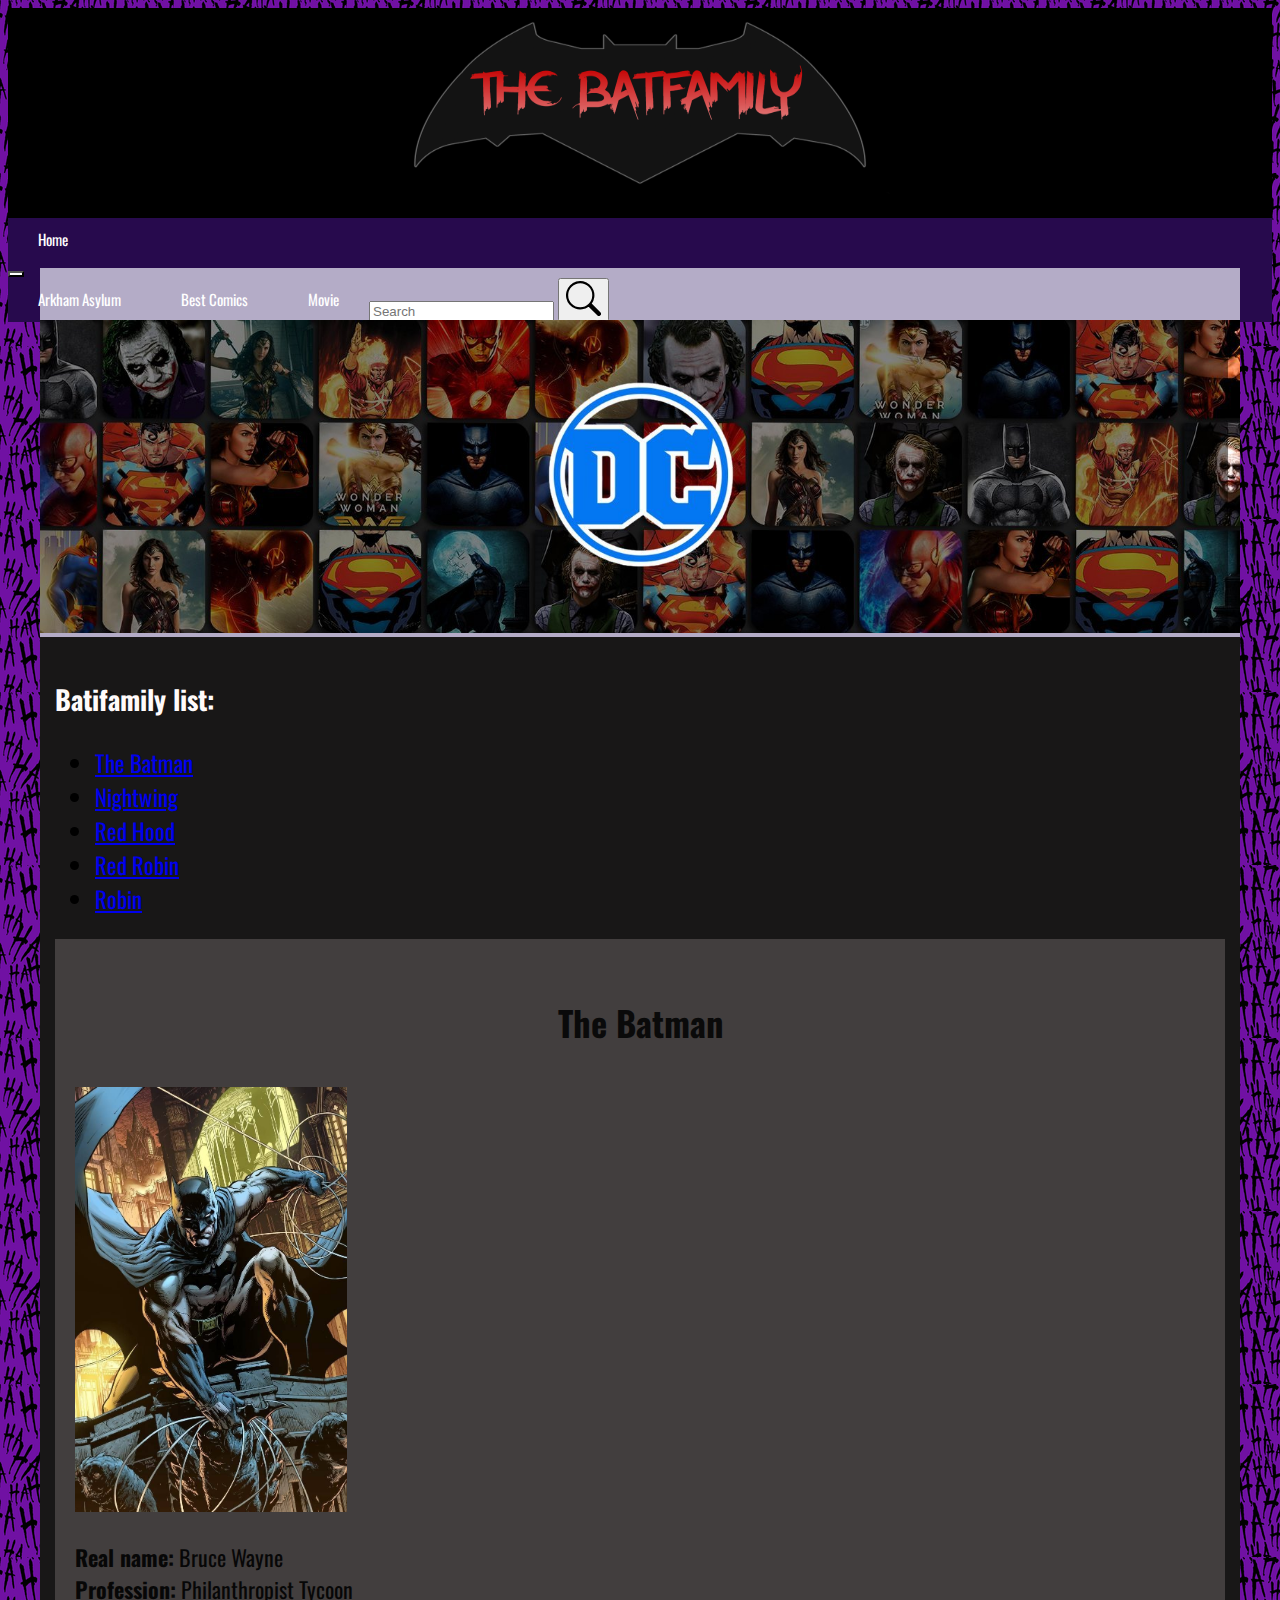
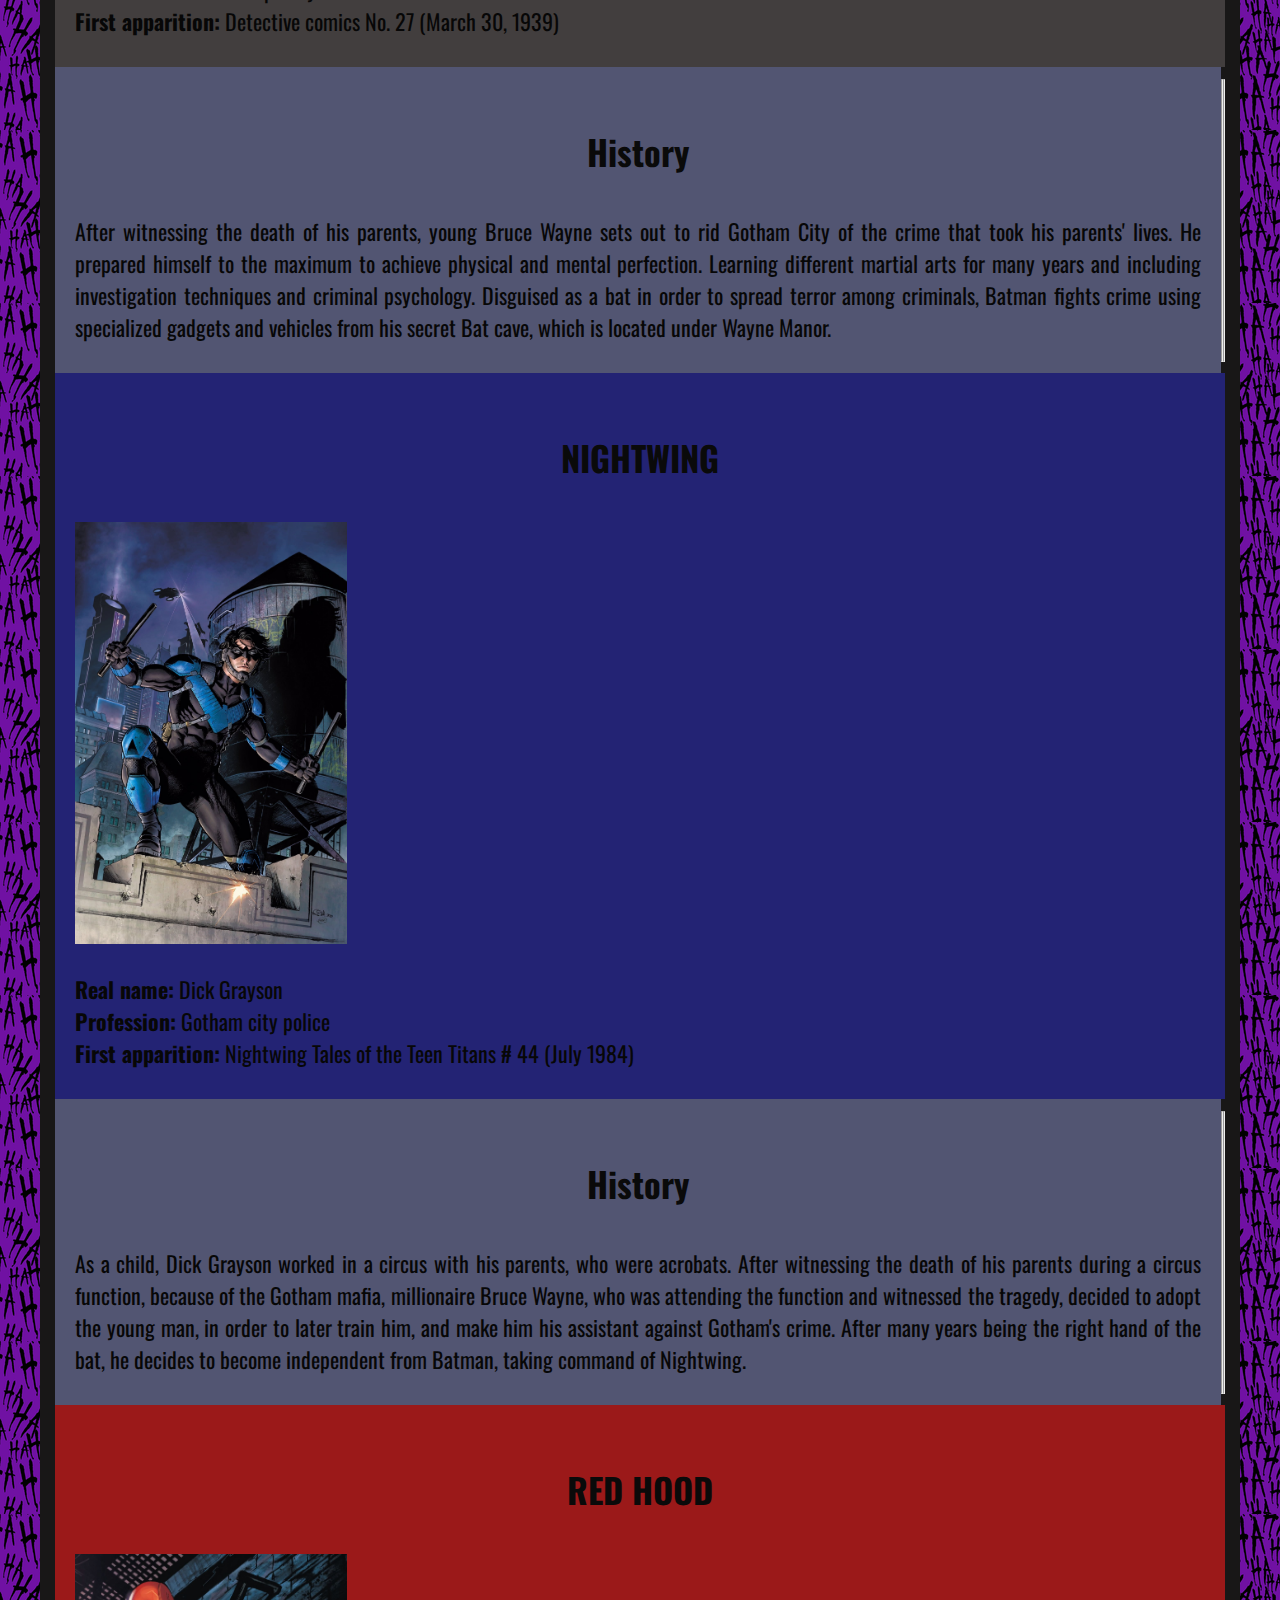
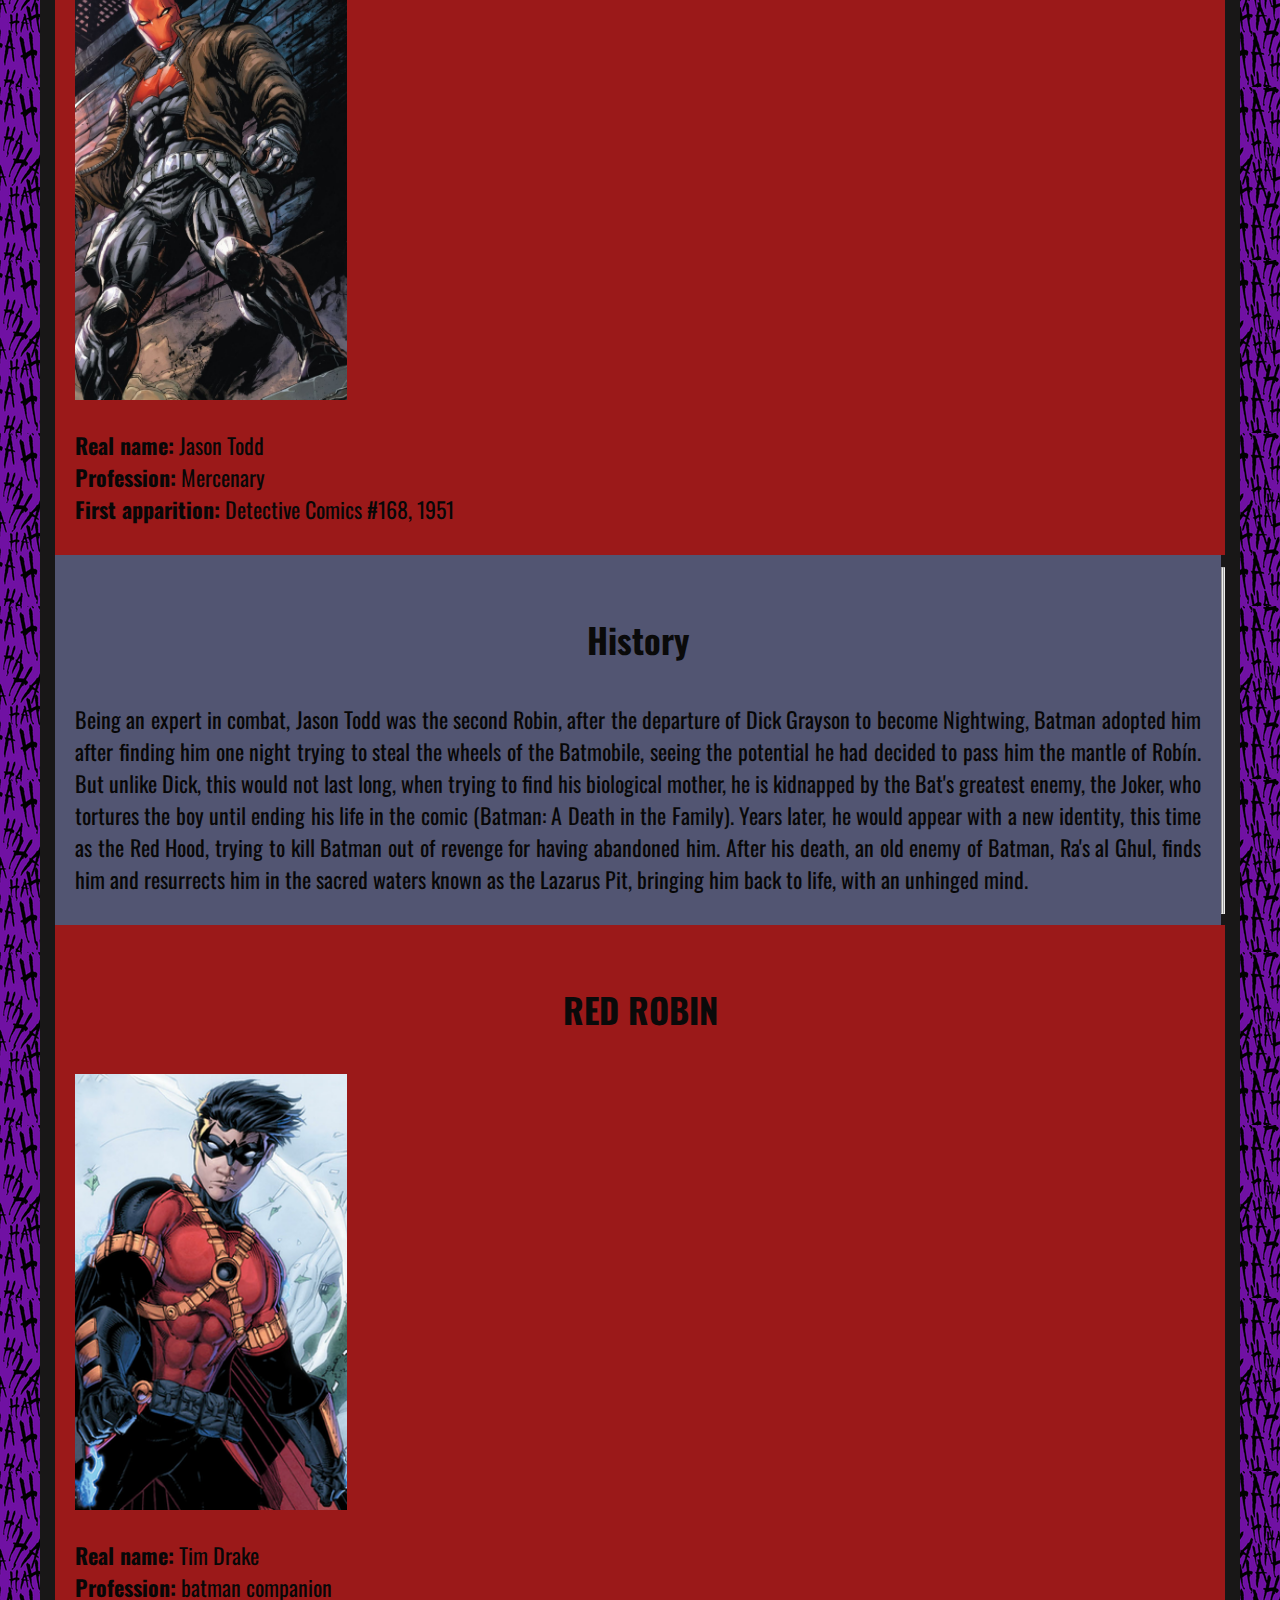
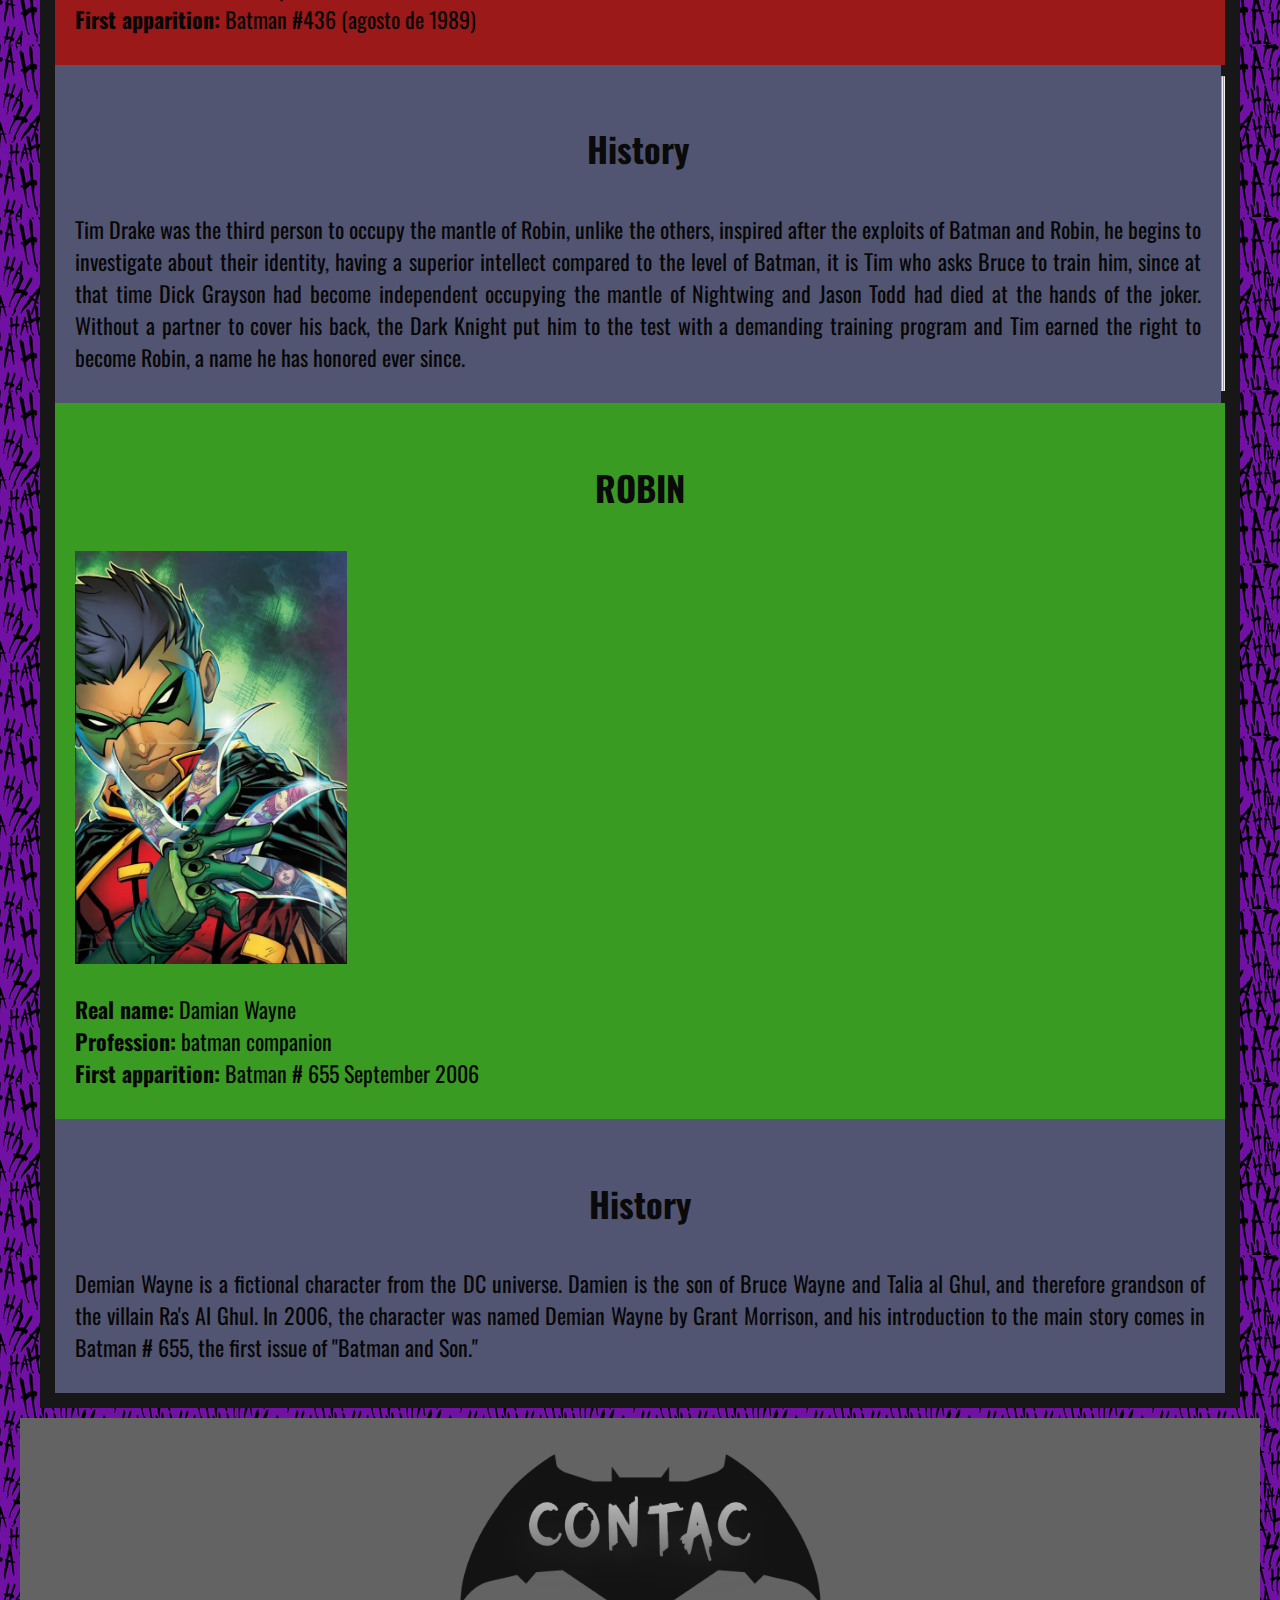
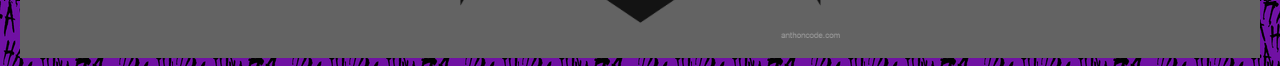
<file: index.html>
<!DOCTYPE html>
<html>
<head>
    <title> The BatFamily </title>
    <meta charset="utf-8">
    <link rel="stylesheet" type="text/css" href="css/estilos.css">
    <link rel="icon" href="img/logoDePag.png">
    <link href="https://cdn.jsdelivr.net/npm/bootstrap@5.1.0/dist/css/bootstrap.min.css" rel="stylesheet" integrity="sha384-KyZXEAg3QhqLMpG8r+8fhAXLRk2vvoC2f3B09zVXn8CA5QIVfZOJ3BCsw2P0p/We" crossorigin="anonymous">
<script src="https://cdn.jsdelivr.net/npm/bootstrap@5.1.0/dist/js/bootstrap.bundle.min.js" integrity="sha384-U1DAWAznBHeqEIlVSCgzq+c9gqGAJn5c/t99JyeKa9xxaYpSvHU5awsuZVVFIhvj" crossorigin="anonymous"></script>
</head>
<body>

    <header>
        <div id="encabezado">
        <div id="logo"> </div>
        <a href="index.html"> <img id="img-center"  height="190px" width="500px" src="img/TheBatman logo3.png" alt="The BatFamily"></a> 
    </header>

<!--MENU_PRINCIPAL-->
<div id="menu">
    <nav class="navbar navbar-expand-md navbar-light" style="background-color: rgb(39, 10, 77);">
        <div class="container-fluid">
          <a class="navbar-brand" href="index.html">Home</a>
          <button class="navbar-toggler" type="button" data-bs-toggle="collapse" data-bs-target="#navbarSupportedContent" aria-controls="navbarSupportedContent" aria-expanded="false" style="background-color: white;" aria-label="Toggle navigation">
            <span class="navbar-toggler-icon"></span>
          </button>
          <div class="collapse navbar-collapse" id="navbarSupportedContent">
            <ul class="navbar-nav me-auto mb-1 mb-lg-0">
              <li class="nav-item">
                <a class="nav-link active" aria-current="page" href="html/arkham asylum.html">Arkham Asylum</a>
              </li>
              <li class="nav-item">
                <a class="nav-link" href="html/Mejores Comics.html">Best Comics</a>
              </li>
              <li class="nav-item">
                <a class="nav-link" href="html/Peliculas.html">Movie</a>
              </li>
              
            </ul>
            <form class="d-flex">
              <input class="form-control me-2" type="search" placeholder="Search" aria-label="Search">
              <button><i class="bi bi-search"></i>
                <svg xmlns="http://www.w3.org/2000/svg" width="35" height="35" fill="currentColor" class="bi bi-search" viewBox="0 0 16 16">
                  <path d="M11.742 10.344a6.5 6.5 0 1 0-1.397 1.398h-.001c.03.04.062.078.098.115l3.85 3.85a1 1 0 0 0 1.415-1.414l-3.85-3.85a1.007 1.007 0 0 0-.115-.1zM12 6.5a5.5 5.5 0 1 1-11 0 5.5 5.5 0 0 1 11 0z"/>
                </svg>
              </button>
            </form>
          </div>
        </div>
      </nav>

</div> 
<!--MENU_PRINCIPAL-->

  

<!--BANNER-->
    <section id="banner">
        <img class="fluid" width="100%" src="img/img_peliculas/banner_peliculas.jpg" alt="">
    </section>
<!--BANNER-->




<!--CONTENIDO-->
<section id="contenedor">

  <h3 style="color: rgb(255, 251, 251); font-family: oswald;">Batifamily list:</h3>
  <ul>
    <li><a href="#The Batman">The Batman</a></li>
    <li><a href="#NIGHTWING">Nightwing</a></li>
    <li><a href="#RED HOOD">Red Hood</a></li>
    <li><a href="#RED ROBIN">Red Robin</a></li>
    <li><a href="#ROBIN">Robin</a></li>
  </ul>
      
<div class="row">
      <aside>
        <h2 id="The Batman"><b>The Batman</b></h2>
        <img style="width: 17rem;" class="fluid" src="img/img_index/Batman_personaje.jpg"  alt="">
      <p> <b> Real name:</b>  Bruce Wayne <br>
        <b>Profession:</b>  Philanthropist Tycoon  <br>
        <b>First apparition:</b> Detective comics
        No. 27 (March 30, 1939) <br>
      </p>
      </aside>
      
    <section class="section1">
        <h2> <b>History</b> </h2>
        <p>After witnessing the death of his parents, young Bruce Wayne sets out to rid Gotham City of the crime that took his parents' lives. He prepared himself to the maximum to achieve physical and mental perfection. Learning different martial arts for many years  and including investigation techniques and criminal psychology. Disguised as a bat in order to spread terror among criminals, Batman fights crime using specialized gadgets and vehicles from his secret Bat cave, which is located under Wayne Manor.</p>
    </section>

    <hr style="background-color: transparent;">
    <hr style="background-color: transparent;">

    <aside id="f-color2">
      <h2 id="NIGHTWING"><b>NIGHTWING</b></h2>
      <img style="width: 17rem;" class="fluid" src="img/img_index/Nightwing_personaje.jpg"  alt="">
    <p> <b> Real name:</b>  Dick Grayson <br>
      <b>Profession:</b> Gotham city police  <br>
      <b>First apparition:</b> Nightwing
      Tales of the Teen Titans # 44 (July 1984) <br>
    </p>
    </aside>
    
  <section class="section1">
      <h2> <b>History</b> </h2>
      <p>As a child, Dick Grayson worked in a circus with his parents, who were acrobats. After witnessing the death of his parents during a circus function, because of the Gotham mafia, millionaire Bruce Wayne, who was attending the function and witnessed the tragedy, decided to adopt the young man, in order to later train him, and make him his assistant against Gotham's crime. After many years being the right hand of the bat, he decides to become independent from Batman, taking command of Nightwing.</p>
  </section>

  <hr style="background-color: transparent;">
  <hr style="background-color: transparent;">
  
  <aside id="f-color3">
    <h2 id="RED HOOD"><b>RED HOOD</b></b></h2>
    <img style="width: 17rem;" class="fluid" src="img/img_index/red hood_personaje.jpg"  alt="">
  <p> <b> Real name:</b>  Jason Todd <br>
    <b>Profession:</b> Mercenary <br>
    <b>First apparition:</b> Detective Comics #168, 1951 <br>
  </p>
  </aside>
  
  <section class="section1">
      <h2> <b>History</b> </h2>
      <p>Being an expert in combat, Jason Todd was the second Robin, after the departure of Dick Grayson to become Nightwing, Batman adopted him after finding him one night trying to steal the wheels of the Batmobile, seeing the potential he had decided to pass him the mantle of Robín.
        But unlike Dick, this would not last long, when trying to find his biological mother, he is kidnapped by the Bat's greatest enemy, the Joker, who tortures the boy until ending his life in the comic (Batman: A Death in the Family).
        Years later, he would appear with a new identity, this time as the Red Hood, trying to kill Batman out of revenge for having abandoned him. After his death, an old enemy of Batman, Ra's al Ghul, finds him and resurrects him in the sacred waters known as the Lazarus Pit, bringing him back to life, with an unhinged mind.
      </p>
  </section>

  <hr style="background-color: transparent;">
  <hr style="background-color: transparent;">

  <aside id="f-color4">
    <h2 id="RED ROBIN"><b>RED ROBIN</b></h2>
    <img style="width: 17rem;" class="fluid" src="img/img_index/Tim_Drake_personaje.jpg"  alt="">
    <p> <b> Real name:</b>  Tim Drake <br>
    <b>Profession:</b>  
    batman companion  <br>
    <b>First apparition:</b> Batman #436 (agosto de 1989) <br>
    </p>
  </aside>

  <section class="section1">
    <h2> <b>History</b> </h2>

   <p>Tim Drake was the third person to occupy the mantle of Robin, unlike the others, inspired after the exploits of Batman and Robin, he begins to investigate about their identity, having a superior intellect compared to the level of Batman, it is Tim who asks Bruce to train him, since at that time Dick Grayson had become independent occupying the mantle of Nightwing and Jason Todd had died at the hands of the joker.
    Without a partner to cover his back, the Dark Knight put him to the test with a demanding training program and Tim earned the right to become Robin, a name he has honored ever since.
    </p>
  
  </section>

  <hr style="background-color: transparent;">
  <hr style="background-color: transparent;">

  <aside id="f-color5">
    <h2 id="ROBIN"><b>ROBIN</b></h2>
    <img style="width: 17rem;" class="fluid" src="img/img_index/robin_demian.jpg"  alt="">
  <p> <b> Real name:</b>  Damian Wayne <br>
    <b>Profession:</b>  
    batman companion  <br>
    <b>First apparition:</b> Batman # 655
    September 2006 <br>
  </p>
  </aside>

  <section class="section1">
    <h2> <b>History</b> </h2>

    <p>Demian Wayne is a fictional character from the DC universe. Damien is the son of Bruce Wayne and Talia al Ghul, and therefore grandson of the villain Ra's Al Ghul.
      In 2006, the character was named Demian Wayne by Grant Morrison, and his introduction to the main story comes in Batman # 655, the first issue of "Batman and Son."
    </p>
  </section>
</div>
</section>
<!--CONTENIDO-->



<!--PIE_DE_PAGINA-->
<footer>
  <a href="html/contacto.html"> <img id="logo-m" width="400px" height="200px" src="img/logoContacto.png" alt="Contac"></a> 
</footer>
<!--PIE_DE_PAGINA-->
</body>
</html>
</file>
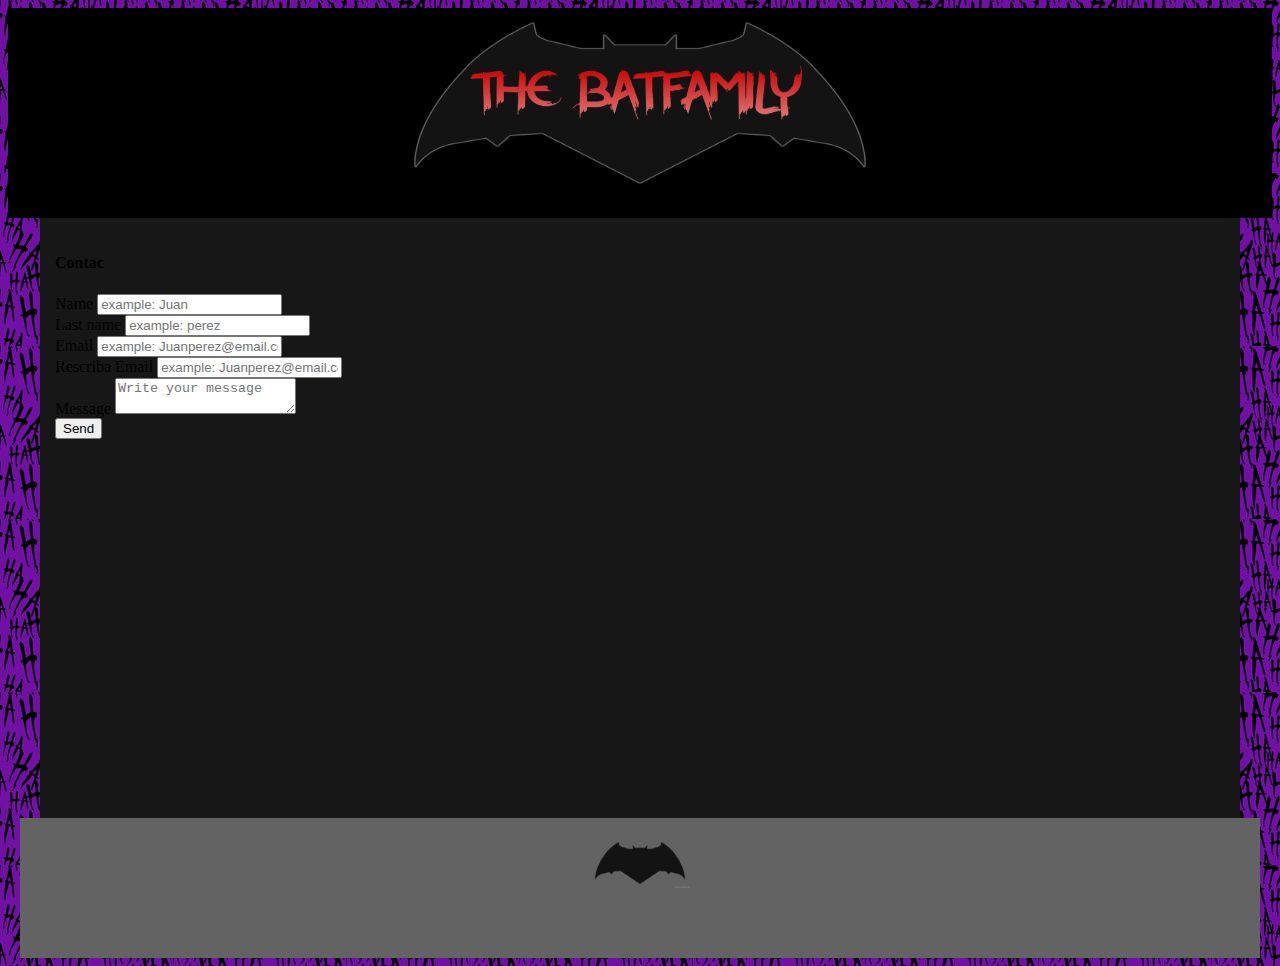
<file: html/contacto.html>
<!DOCTYPE html>
<html lang="en">
<head>
    <meta charset="UTF-8">
    <meta http-equiv="X-UA-Compatible" content="IE=edge">
    <meta name="viewport" content="width=device-width, initial-scale=1.0">
    <link rel="icon" href="../img/logoDePag.png">
    <link rel="stylesheet" href="../css/contacto.css">
    <link href="https://cdn.jsdelivr.net/npm/bootstrap@5.1.0/dist/css/bootstrap.min.css" rel="stylesheet" integrity="sha384-KyZXEAg3QhqLMpG8r+8fhAXLRk2vvoC2f3B09zVXn8CA5QIVfZOJ3BCsw2P0p/We" crossorigin="anonymous">
<script src="https://cdn.jsdelivr.net/npm/bootstrap@5.1.0/dist/js/bootstrap.bundle.min.js" integrity="sha384-U1DAWAznBHeqEIlVSCgzq+c9gqGAJn5c/t99JyeKa9xxaYpSvHU5awsuZVVFIhvj" crossorigin="anonymous"></script>
    <title>The Batfamily</title>
</head>

<body>
    <header>
        <div id="encabezado_contac">
        <div id="logo"> </div>
        <a href="../index.html"> <img id="img-center"  height="190px" width="500px" src="../img/TheBatman logo3.png" alt="The BatFamily"></a> 
        
      </header>

<!--MENU_PRINCIPAL-->

<!--MENU_PRINCIPAL-->


<div id="contenedor_contac">

<section class="d-flex justify-content-center">
  <div class="card col-sm-6 p-3">
    <div class="mb-3"><h4>Contac</h4></div>
    <div class="mb-2">
      <form action="../php/contacto.php" method="POST" class="row g-3 needs-validation" novalidate>
        <div class="mb-2">
          <label for="nombre">Name</label>
          <input type="text" class="form-control" name="nombre" id="nombre" placeholder="example: Juan" required >
        </div>
        <div class="mb-2">
          <label for="apellido">Last name</label>
          <input type="text" class="form-control" name="apellido" id="apellido" placeholder="example: perez" required>
        </div>
        <div class="mb-2">
          <label for="email">Email</label>
          <input type="text" class="form-control" name="1email" id="1email" placeholder="example: Juanperez@email.com" required>
        <div class="col-md-4 position-relative"></div>
        </div>
        <label for="email">Rescriba Email</label>
          <input type="text" class="form-control" name="2email" id="2email" placeholder="example: Juanperez@email.com" required>
        <div class="col-md-4 position-relative"></div>
        </div>
        <div class="mb-2">
          <label for="mensaje">Message</label>
        <textarea name="mensaje" class="form-control" id="mensaje" placeholder="Write your message" required></textarea>
        </div>
        <div class="mb-2">
          <button class="btn btn-primary">Send</button>
        </div>
      </form>
    </div>
  </div>
  <script src="../js/formulario.js" ></script>

</div>
</section>
  



<!--PIE_DE_PAGINA-->
<footer>
    <img id="logo-m" width="100px" height="50px" src="../img/logoDePag.png" alt="murcielago" title="The BatFamily">
</footer>
<!--PIE_DE_PAGINA-->

</body>
</html>
</file>
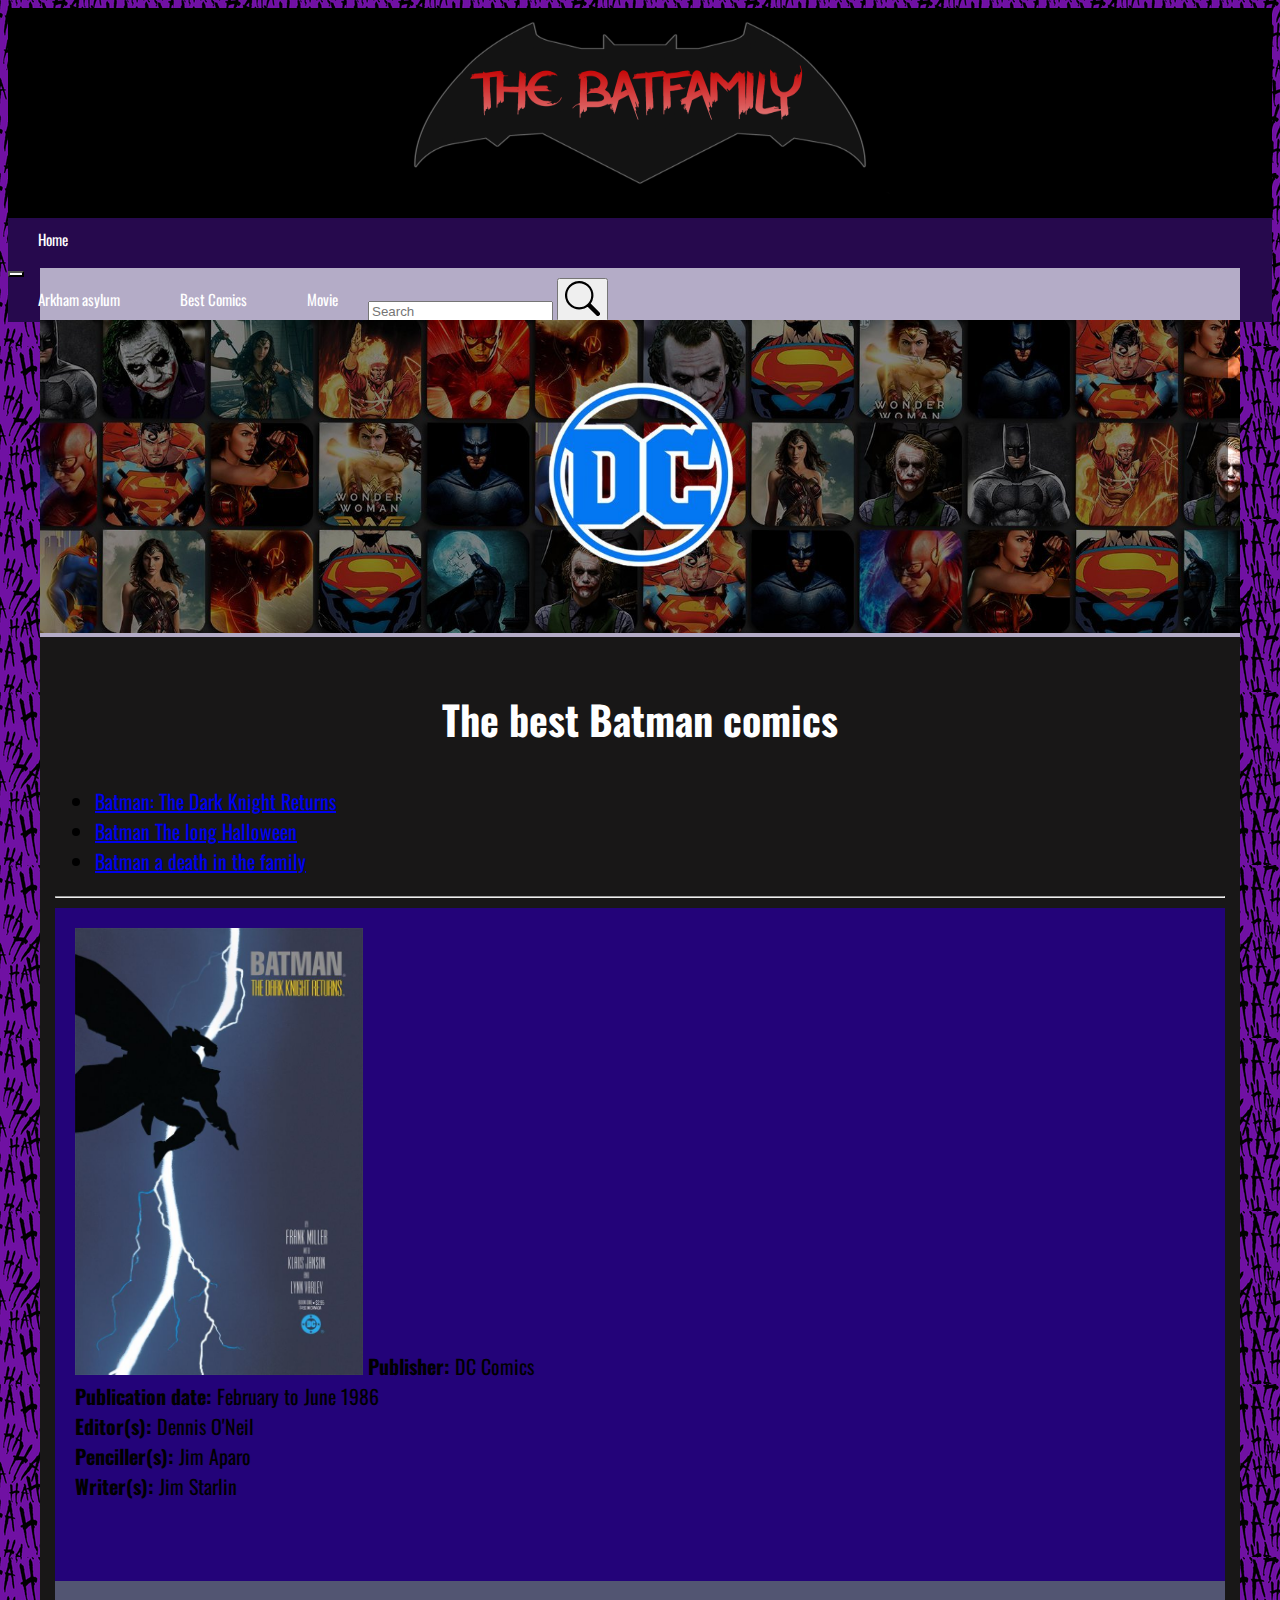
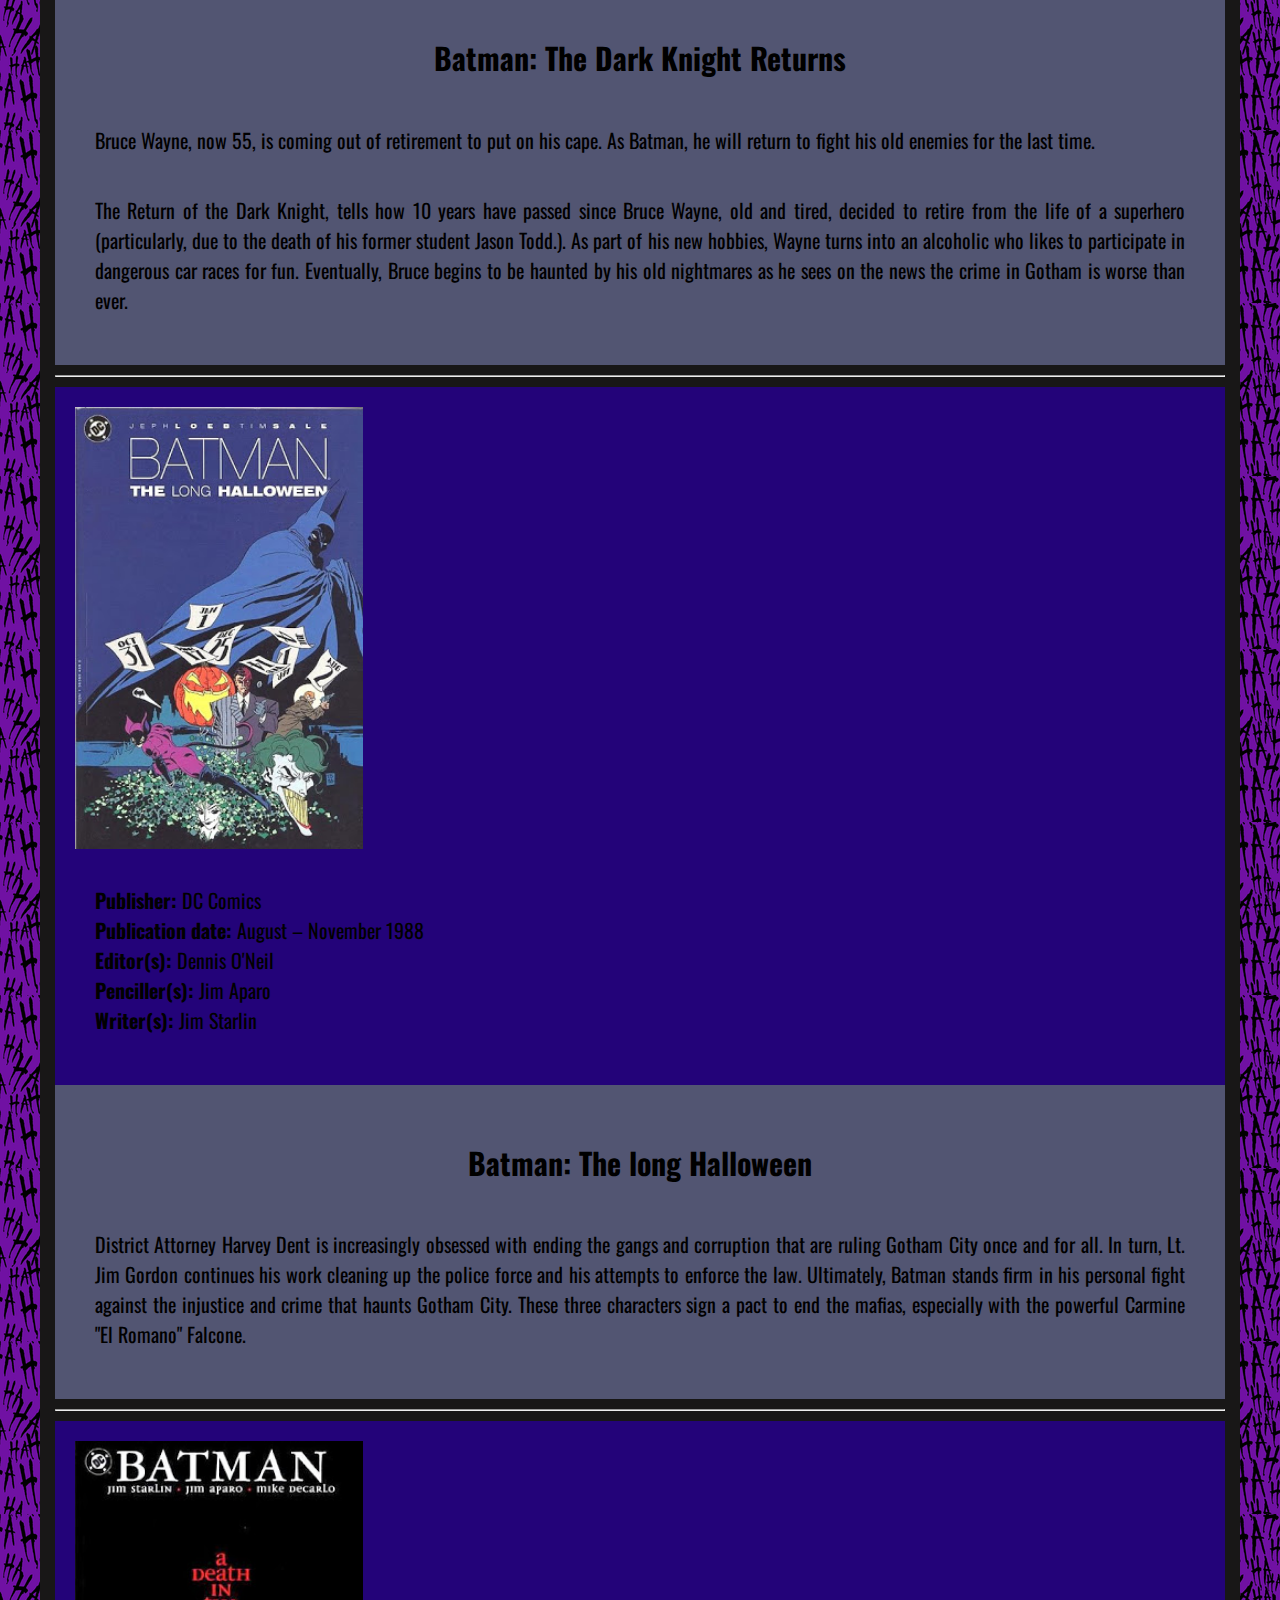
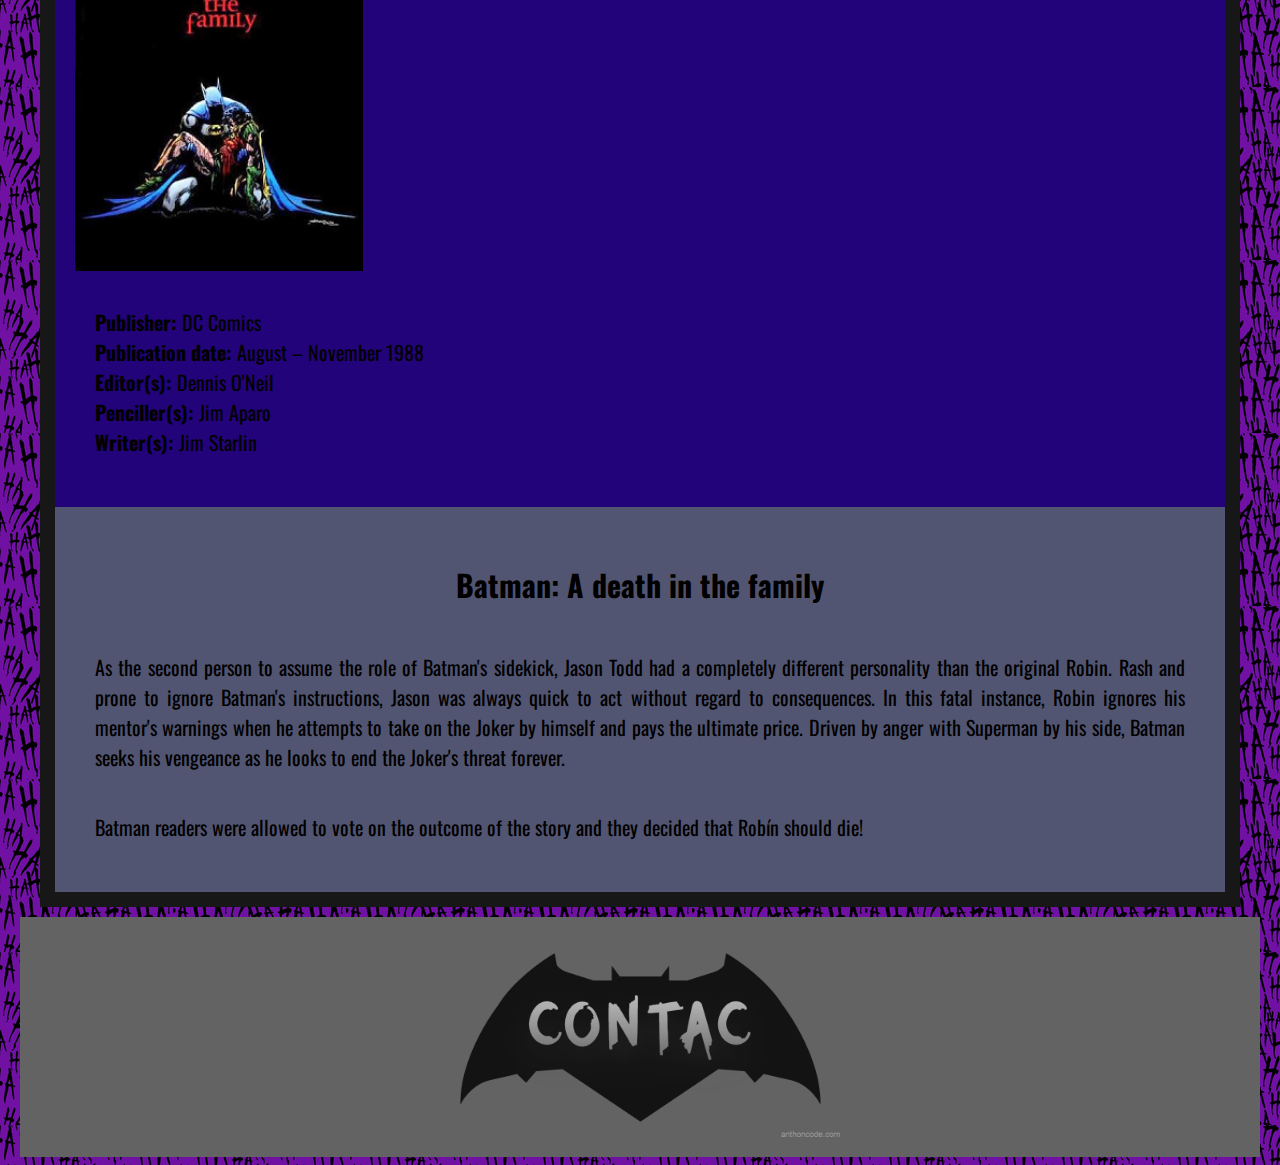
<file: html/Mejores Comics.html>
<!DOCTYPE html>
<html>
<head>
    <title> The BatFamily </title>
    <meta charset="utf-8">
    <link rel="stylesheet" type="text/css" href="../css/mejorescomics.css.css">
    <link rel="icon" href="../img/logoDePag.png">
    <link href="https://cdn.jsdelivr.net/npm/bootstrap@5.1.0/dist/css/bootstrap.min.css" rel="stylesheet" integrity="sha384-KyZXEAg3QhqLMpG8r+8fhAXLRk2vvoC2f3B09zVXn8CA5QIVfZOJ3BCsw2P0p/We" crossorigin="anonymous">
<script src="https://cdn.jsdelivr.net/npm/bootstrap@5.1.0/dist/js/bootstrap.bundle.min.js" integrity="sha384-U1DAWAznBHeqEIlVSCgzq+c9gqGAJn5c/t99JyeKa9xxaYpSvHU5awsuZVVFIhvj" crossorigin="anonymous"></script>
  </head>

<body>
  <header>
    <div id="encabezado_comics">
      <div id="logo"> 
        <a href="../index.html"> <img id="img-center"  height="190px" width="500px" src="../img/TheBatman logo3.png" alt="The BatFamily"></a> 
  </header>

<!--MENU_PRINCIPAL-->
<div id="menu_comic">
  <nav class="navbar navbar-expand-md navbar-light" style="background-color: rgb(38, 9, 77);">
      <div class="container-fluid">
        <a class="navbar-brand" href="../index.html">Home</a>
        <button class="navbar-toggler" type="button" data-bs-toggle="collapse" data-bs-target="#navbarSupportedContent" aria-controls="navbarSupportedContent" aria-expanded="false" style="background-color: white;" aria-label="Toggle navigation">
          <span class="navbar-toggler-icon"></span>
        </button>
        <div class="collapse navbar-collapse" id="navbarSupportedContent">
          <ul class="navbar-nav me-auto mb-1 mb-lg-0">
            <li class="nav-item">
              <a class="nav-link active" aria-current="page" href="../html/arkham asylum.html">Arkham asylum</a>
            </li>
            <li class="nav-item">
              <a class="nav-link" href="../html/Mejores Comics.html">Best Comics</a>
            </li>
            <li class="nav-item">
              <a class="nav-link" href="../html/Peliculas.html">Movie</a>
            </li>

          </ul>
          <form class="d-flex">
            <input class="form-control me-2" type="search" placeholder="Search" aria-label="Search">
            <button><i class="bi bi-search"></i>
            <svg xmlns="http://www.w3.org/2000/svg" width="35" height="35" fill="currentColor" class="bi bi-search" viewBox="0 0 16 16">
              <path d="M11.742 10.344a6.5 6.5 0 1 0-1.397 1.398h-.001c.03.04.062.078.098.115l3.85 3.85a1 1 0 0 0 1.415-1.414l-3.85-3.85a1.007 1.007 0 0 0-.115-.1zM12 6.5a5.5 5.5 0 1 1-11 0 5.5 5.5 0 0 1 11 0z"/>
            </svg>
          </button>
          </form>
        </div>
      </div>
    </nav>
</div>
<!--MENU_PRINCIPAL-->
</div>

<!--BANNER-->
  <section id="banner_comics">
    <img class="img-fluid" width="100%" src="../img/img_peliculas/banner_peliculas.jpg" class="">
  </section>
<!--BANNER-->

<!--CONTENIDO-->
<section id="contenedor">
  <h1>The best Batman comics</h1>
    <ul>
      <li><a href="#Batman: The Dark Knight Returns">Batman: The Dark Knight Returns</a></li>
      <li><a href="#Batman The long Halloween">Batman The long Halloween</a></li>
      <li><a href="#Batman a death in the family">Batman a death in the family</a></li>
    </ul>
  <hr style="background-color: transparent;">

  <div class="row">
    <aside>
      <img style="width: 18rem;" class="fluid" src="../img/img_comics/Batman comic portada.jpg" class="img-izq">
        <b> Publisher: </b> DC Comics <br>
        <b> Publication date: </b> February to June 1986 <br>
        <b> Editor(s): </b> Dennis O'Neil <br>
        <b> Penciller(s): </b> Jim Aparo <br>
        <b> Writer(s): </b>Jim Starlin <br>
      </p>
    </aside>
    <section class="section2">
      <h2 id="Batman: The Dark Knight Returns">Batman: The Dark Knight Returns</h2>
      <p>Bruce Wayne, now 55, is coming out of retirement to put on his cape. As Batman, he will return to fight his old enemies for the last time.</p>
      <p>The Return of the Dark Knight, tells how 10 years have passed since Bruce Wayne, old and tired, decided to retire from the life of a superhero (particularly, due to the death of his former student Jason Todd.). As part of his new hobbies, Wayne turns into an alcoholic who likes to participate in dangerous car races for fun. Eventually, Bruce begins to be haunted by his old nightmares as he sees on the news the crime in Gotham is worse than ever.</p>
    </section>
  </div>

  <hr style="background-color: transparent;">

  <div class="row">
    <aside>
      <img style="width: 18rem;" class="fluid" src="../img/img_comics/comic 2.png" class="img-izq">
      <p>
        <b> Publisher: </b> DC Comics <br>
        <b> Publication date: </b> August – November 1988 <br>
        <b> Editor(s): </b> Dennis O'Neil <br>
        <b> Penciller(s): </b> Jim Aparo <br>
        <b> Writer(s): </b>Jim Starlin <br>
      </p>
    </aside>
    <section class="section2">
      <h2 id="Batman The long Halloween">Batman: The long Halloween</h2>
      <p>District Attorney Harvey Dent is increasingly obsessed with ending the gangs and corruption that are ruling Gotham City once and for all. In turn, Lt. Jim Gordon continues his work cleaning up the police force and his attempts to enforce the law.
        Ultimately, Batman stands firm in his personal fight against the injustice and crime that haunts Gotham City. These three characters sign a pact to end the mafias, especially with the powerful Carmine "El Romano" Falcone.
        </p>
    </section>
  </div>

  <hr style="background-color: transparent;"> 

  <div class="row">
    <aside>
      <img style="width: 18rem;" class="fluid" src="../img/img_comics/DeathFamily.jpg" class="img-izq">
      <p>
        <b> Publisher: </b> DC Comics <br>
        <b> Publication date: </b> August – November 1988 <br>
        <b> Editor(s): </b> Dennis O'Neil <br>
        <b> Penciller(s): </b> Jim Aparo <br>
        <b> Writer(s): </b>Jim Starlin <br>
      </p>
    </aside>  
    <section class="section2">
      <h2 id="Batman a death in the family">Batman: A death in the family</h2>
      <p>As the second person to assume the role of Batman's sidekick, Jason Todd had a completely different personality than the original Robin. Rash and prone to ignore Batman's instructions, Jason was always quick to act without regard to consequences. In this fatal instance, Robin ignores his mentor's warnings when he attempts to take on the Joker by himself and pays the ultimate price. Driven by anger with Superman by his side, Batman seeks his vengeance as he looks to end the Joker's threat forever.
      </p>
       <p> Batman readers were allowed to vote on the outcome of the story and they decided that Robín should die! </p>
    </section>
  </div>

</section>


<!--CONTENIDO-->


</header>


<!--PIE_DE_PAGINA-->
<footer>
  <a href="contacto.html"> <img id="logo-m" width="400px" height="200px" src="../img/logoContacto.png" alt="Contac"></a> 
</footer>
<!--PIE_DE_PAGINA-->
</body>
</html>
</file>
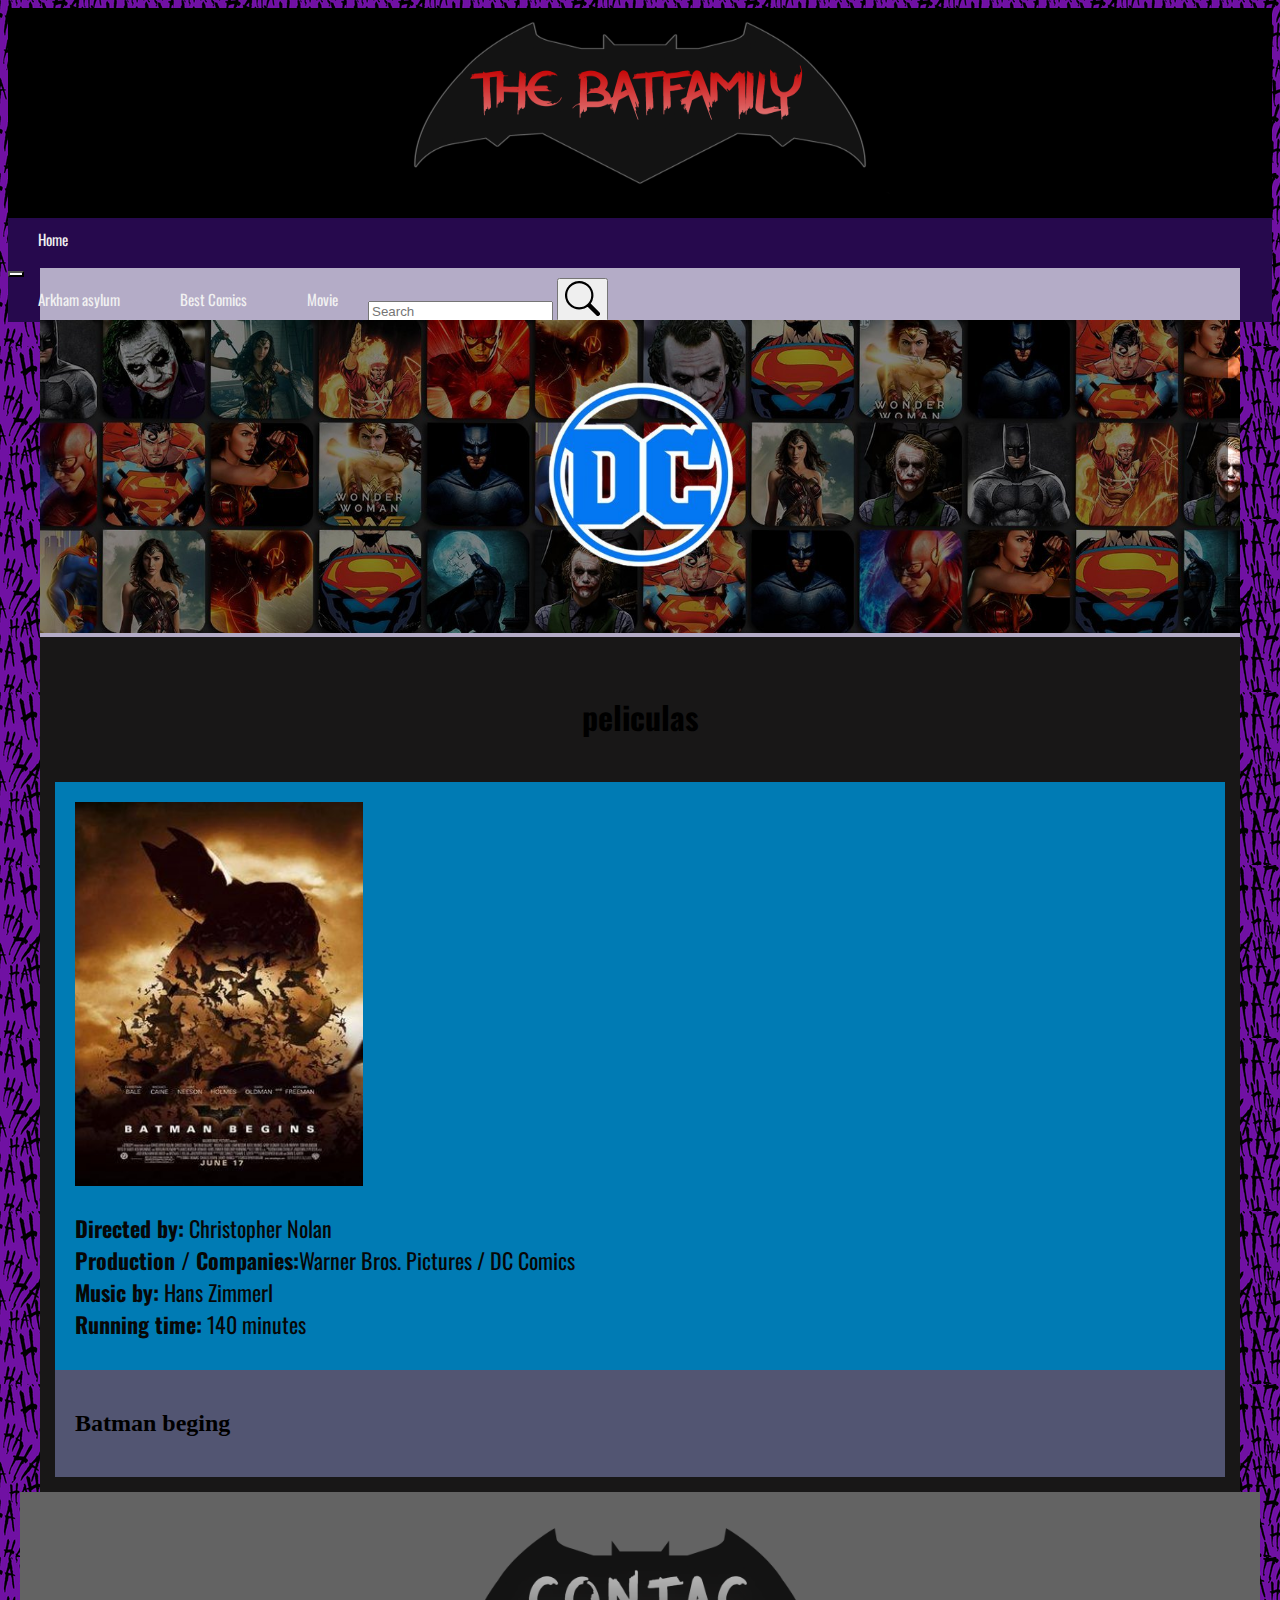
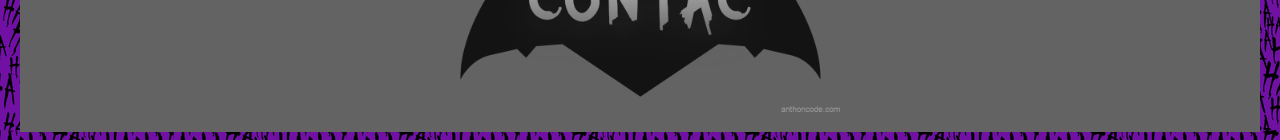
<file: html/Peliculas.html>
<!DOCTYPE html>
<html>
  <head>
    <title> The BatFamily </title>
    <meta charset="utf-8">
    <link rel="stylesheet" type="text/css" href="../css/peliculas.css">
    <link rel="icon" href="../img/logoDePag.png">
    <link href="https://cdn.jsdelivr.net/npm/bootstrap@5.1.0/dist/css/bootstrap.min.css" rel="stylesheet" integrity="sha384-KyZXEAg3QhqLMpG8r+8fhAXLRk2vvoC2f3B09zVXn8CA5QIVfZOJ3BCsw2P0p/We" crossorigin="anonymous">
    <script src="https://cdn.jsdelivr.net/npm/bootstrap@5.1.0/dist/js/bootstrap.bundle.min.js" integrity="sha384-U1DAWAznBHeqEIlVSCgzq+c9gqGAJn5c/t99JyeKa9xxaYpSvHU5awsuZVVFIhvj" crossorigin="anonymous"></script>
</head>
<body>
<header>
    <div id="encabezado_peliculas">
    <div id="logo"> </div>
    <div id="logo"> 
      <a href="../index.html"> <img id="img-center"  height="190px" width="500px" src="../img/TheBatman logo3.png" alt="The BatFamily"></a> 
</header>


<!--MENU_PRINCIPAL-->
<div id="menu_peliculas">
  <nav class="navbar navbar-expand-md navbar-light" style="background-color: rgb(38, 9, 77);">
      <div class="container-fluid">
        <a class="navbar-brand" href="../index.html">Home</a>
        <button class="navbar-toggler" type="button" data-bs-toggle="collapse" data-bs-target="#navbarSupportedContent" aria-controls="navbarSupportedContent" aria-expanded="false" style="background-color: white;" aria-label="Toggle navigation">
          <span class="navbar-toggler-icon"></span>
        </button>
        <div class="collapse navbar-collapse" id="navbarSupportedContent">
          <ul class="navbar-nav me-auto mb-1 mb-lg-0">
            <li class="nav-item">
              <a class="nav-link active" aria-current="page" href="../html/arkham asylum.html">Arkham asylum</a>
            </li>
            <li class="nav-item">
              <a class="nav-link" href="../html/Mejores Comics.html">Best Comics</a>
            </li>
            <li class="nav-item">
              <a class="nav-link" href="../html/Peliculas.html">Movie</a>
            </li>
          </ul>
          <form class="d-flex">
            <input class="form-control me-2" type="search" placeholder="Search" aria-label="Search">
            <button><i class="bi bi-search"></i>
            <svg xmlns="http://www.w3.org/2000/svg" width="35" height="35" fill="currentColor" class="bi bi-search" viewBox="0 0 16 16">
              <path d="M11.742 10.344a6.5 6.5 0 1 0-1.397 1.398h-.001c.03.04.062.078.098.115l3.85 3.85a1 1 0 0 0 1.415-1.414l-3.85-3.85a1.007 1.007 0 0 0-.115-.1zM12 6.5a5.5 5.5 0 1 1-11 0 5.5 5.5 0 0 1 11 0z"/>
            </svg>
          </button>
          </form>
        </div>
      </div>
    </nav>
</div>
<!--MENU_PRINCIPAL-->

</div>     

<!--BANNER-->
<section id="banner_peliculas">
  <img class="img-fluid" width="100%" src="../img/img_peliculas/banner_peliculas.jpg" alt="banner">
</section>
<!--BANNER-->

<!--CONTENEDOR-->
<section id="contenedor">
  <h1>peliculas</h1>

  <div class="row">
    <aside>
      <img style="width: 18rem;" class="fluid" src="../img/img_peliculas/batman beging.jpg" class="img-izq">
      <p>
        <b>Directed by:</b> 	Christopher Nolan<br>
        <b>Production / Companies:</b>Warner Bros. Pictures / DC Comics<br>
        <b>Music by:</b> Hans Zimmerl<br>
        <b>Running time:</b> 140 minutes<br>
      </p>
    </aside>
    <section class="section3">
      <h2>Batman beging</h2>
      
    </section>
  </div>








</section>
<!--CONTENEDOR-->


<!--PIE_DE_PAGINA-->
<footer>
  <a href="contacto.html"> <img id="logo-m" width="400px" height="200px" src="../img/logoContacto.png" alt="Contac"></a> 
</footer>
<!--PIE_DE_PAGINA-->
</body>
</html>
</file>
<file: css/estilos.css>
@import url('https://fonts.googleapis.com/css2?family=Oswald:wght@300&display=swap');
body{
    background: url(../img/img_arkham/fondo\ de\ pantalla_jpg.png);
}

/*ENCABEZADO Y MENU*/

/*ENCABEZADO Y MENU*/
/*ENCABEZADO*/
#encabezado{
    width: 100%;
    height: 210px;
    background: rgb(0, 0, 0);
    display: block;
    margin: auto;
    margin-right: auto;}
/*ENCABEZADO*/ 


/*LOGO_ENCABEZADO*/
#img-center{
    display: block;
    margin-left: auto;
    margin-right: auto;}
/*LOGO_ENCABEZADO*/


/*MENU PRINCIPAL*/
#menu{
    width: 100%;
    background: black;
    margin: 0 auto;
    background: rgb(0, 0, 0);
    display: block;
    margin: auto;
    margin-right: auto;
    height: 50px;
    
}
#menu ul{
    list-style: none;
    margin: 0;
    padding: 0;
}
#menu li{
    float: left;
    
}
#menu a{
    color:rgb(255, 255, 255);
    text-decoration: none;
    display: block;
    padding: 10px 30px;
    font-family:"Oswald";
    font-size: 15px;
    margin: auto;
    margin-right: auto;
}
#menu a:hover{
    color: rgb(255, 255, 255);
    background: rgb(130, 72, 206);
}
/*MENU PRINCIPAL*/


/*BANNER*/
#banner{
    max-width: 1200px;
    min-height: 170px;
    background: rgb(180, 172, 199);
    margin: 0 auto;}
/*BANNER*/

/*CONTENEDOR*/
#contenedor{
    max-width: 1200px;
    min-height: 100%;
    background: rgb(24, 23, 23);
    margin: 0 auto;
    padding: 15px;
    box-sizing: border-box;
    margin-bottom: 10px;
    font-family: "Oswald";
    font-size: 23px; 
    text-align: justify;}


/*CONTENIDO*/  
h1{
    color: rgb(255, 255, 255);
    text-align: center;
    position: static;
    border: 3px transparent ;
    display: block;
    margin-left: auto;
    margin-right: auto;
    padding: 10px;
    font-family:"Oswald";
    font-size: 50px;}

h2{
    color: rgb(10, 10, 10);
    text-align: center;
    position: static;
    border: 3px transparent ;
    display: block;
    margin-left: auto;
    margin-right: auto;
    padding: 10px;
    font-family:"Oswald";
    box-sizing: border-box;}



#contenedor p{
    color: rgb(7, 7, 7);
    margin-bottom: 10px;
    font-family: "Oswald";
    font-size: 22px; 
    text-align: justify;}

/*CONTENEDOR*/

/*PIE DE PAGINA*/ 
footer{
    margin: 0 auto;
    max-width: 1200px;
    min-height: 100px;
    background: rgb(99, 99, 99);
    padding: 20px;
    text-align: center;
    color: white;
    
}
#logo-m{
    display: block;
    margin-left: auto;
    margin-right: auto;
}
/*PIE DE PAGINA*/ 


/*CONTENEDORES*/ 



/*CONTENIDO*/  

.row{
display: flex;
flex-wrap: wrap;
}

aside{
    flex: 30px;
    background-color: rgb(66, 62, 62);
    padding: 20px;
}

#f-color2{
    background-color: rgb(35, 35, 116);
}
#f-color3{
    background-color: rgb(155, 25, 25);
}
#f-color4{
    background-color: rgb(155, 25, 25);
}
#f-color5{
    background-color: rgb(57, 155, 33);
}

.section1{
    flex: 70%;
    background-color: rgb(82, 85, 114);
    padding: 20px;
}

/*CONTENIDO*/
</file>
<file: css/contacto.css>
body{
    background: url(../img/img_arkham/fondo\ de\ pantalla_jpg.png);
}

/*ENCABEZADO*/
#encabezado_contac{
    width: 100%;
    height: 210px;
    background: rgb(0, 0, 0);
    display: block;
    margin: auto;
    margin-right: auto;}
/*ENCABEZADO*/ 

/*LOGO_ENCABEZADO*/
#img-center{
    display: block;
    margin-left: auto;
    margin-right: auto;}
/*LOGO_ENCABEZADO*/

/*MENU PRINCIPAL*/
#menu_contacto{
    width: 100%;
    background: black;
    margin: 0 auto;
    background: rgb(0, 0, 0);
    display: block;
    margin: auto;
    margin-right: auto;
    height: 50px;
    
}
#menu_contacto ul{
    list-style: none;
    margin: 0;
    padding: 0;
}
#menu_contacto li{
    float: left;
    
}
#menu_contacto a{
    color:rgb(250, 248, 252);
    text-decoration: none;
    display: block;
    padding: 10px 30px;
    font-family:"Oswald";
    font-size: 15px;
    margin: auto;
    margin-right: auto;
}
#menu_contacto a:hover{
    color: rgb(11, 15, 230);
    background: rgb(44, 44, 44);
}
/*MENU PRINCIPAL*/


/*CONTENEDOR*/
#contenedor_contac{
    max-width: 1200px;
    min-height: 600px;
    background: rgb(24, 23, 23);
    margin: 0 auto;
    padding: 15px;
    box-sizing: border-box;}


    /*PIE DE PAGINA*/ 
footer{
    margin: 0 auto;
    max-width: 1200px;
    min-height: 100px;
    background: rgb(99, 99, 99);
    padding: 20px;
    text-align: center;
    color: white;
}
#logo-m{
    display: block;
    margin-left: auto;
    margin-right: auto;
}
/*PIE DE PAGINA*/
</file>
<file: css/mejorescomics.css.css>
@import url('https://fonts.googleapis.com/css2?family=Oswald:wght@300&display=swap');
body{
    background: url(../img/img_arkham/fondo\ de\ pantalla_jpg.png);
}

/*ENCABEZADO*/
#encabezado_comics{
    width: 100%;
    height: 210px;;
    background: rgb(0, 0, 0);}
/*ENCABEZADO*/

/*LOGO_ENCABEZADO*/
#img-center{
    display: block;
    margin-left: auto;
    margin-right: auto;}
/*LOGO_ENCABEZADO*/


/*MENU_PRINCIPAL*/
#menu_comic{
    max-width: 100%;
    min-height: 40px;
    background: black;
    margin: 0 auto;
    
    display: block;
    margin: auto;
    margin-right: auto;
    height: 50px;
}

#menu_comic ul{
    list-style: none;
    margin: 0;
    padding: 0;
}
#menu_comic li{
    float: left;
    
}
#menu_comic a{
    color:rgb(255, 255, 255);
    text-decoration: none;
    display: block;
    padding: 10px 30px;
    font-family:"Oswald";
    font-size: 15px;
    margin: auto;
    margin-right: auto;
}
#menu_comic a:hover{
    color: rgb(255, 255, 255);
    background: rgb(130, 72, 206);
}
/*MENU_PRINCIPAL*/

/*BANNER*/
#banner_comics{
    max-width: 1200px;
    min-height: 170px;
    background: rgb(180, 172, 199);
    margin: 0 auto;}
/*BANNER*/

/*CONTENEDOR*/
#contenedor{
    max-width: 1200px;
    min-height: 100%;
    background: rgb(24, 23, 23);
    margin: 0 auto;
    padding: 15px;
    box-sizing: border-box;}

/*CONTENIDO*/
#contenedor{
    color: rgb(0, 0, 0);
    margin-bottom: 10px;
    font-family: "Oswald";
    font-size: 20px; 
    text-align: justify;}

.img-izq{float: left;
    margin-right: 15px;}
    

h1{color: rgb(255, 255, 255);
    font-family: "Oswald";
    text-align: center;
    position: static;
    border: 3px transparent #ffffff;
    display: block;
    margin-left: auto;
    margin-right: auto;
    padding: 10px 20px;}


h2{color: rgb(0, 0, 0);
    text-align: center;
    position: static;
    border: 3px transparent #ffffff;
    display: block;
    margin-left: auto;
    margin-right: auto;
    padding: 10px 20px;
    font-family:"Oswald";
}

p{color: rgb(0, 0, 0);
    border: 3px transparent #ffffff;
    padding: 10px 20px;
    font-family:"Oswald";
}
#imagen1{
    display: block;
    margin-left: auto;
    margin-right: auto;
}
#imagen_2{
    display: block;
    margin-left: auto;
    margin-right: auto;
}
#imagen_3{
    display: block;
    margin-left: auto;
    margin-right: auto;
}
/*CONTENEDOR*/


/*PIE DE PAGINA*/ 
footer{
    margin: 0 auto;
    max-width: 1200px;
    min-height: 100px;
    background: rgb(99, 99, 99);
    padding: 20px;
    text-align: center;
    color: white;
    
}
#logo-m{
    display: block;
    margin-left: auto;
    margin-right: auto;
}
/*PIE DE PAGINA*/ 

.row{
    display: flex;
    flex-wrap: wrap;
    }
    
    aside{
        flex: 30px;
        background-color: rgb(35, 3, 121);
        padding: 20px;
    }
    


    .section2{
        flex: 70%;
        background-color: rgb(82, 85, 114);
        padding: 20px;
    }
</file>
<file: css/peliculas.css>
@import url('https://fonts.googleapis.com/css2?family=Oswald:wght@300&display=swap');
body{
    background: url(../img/img_arkham/fondo\ de\ pantalla_jpg.png);
}

/*ENCABEZADO*/
#encabezado_peliculas{
    width: 100%;
    height: 210px;
    background: rgb(0, 0, 0);}
/*ENCABEZADO*/ 


/*LOGO_ENCABEZADO*/
#img-center{
    display: block;
    margin-left: auto;
    margin-right: auto;}
/*LOGO_ENCABEZADO*/


/*MENU PRINCIPAL*/
#menu_peliculas ul{
    list-style: none;
    margin: 0;
    padding: 0;
}
#menu_peliculas ul li{
    float: left;
}
#menu_peliculas a{
    color: rgb(241, 241, 241);
    text-decoration: none;
    display: block;
    padding: 10px 30px;
    font-family:"Oswald";
    font-size: 15px;
    margin: auto;
    margin-right: auto;
}
#menu_peliculas{
    background: rgb(0, 0, 0);
    display: block;
    margin: auto;
    margin-right: auto;
    height: 50px;
}
#menu_peliculas a:hover{
    color: rgb(255, 255, 255);
    background: rgb(44, 44, 44);
}
#img_central_logo{
    display: block;
    margin-left: auto;
    margin-right: auto;}
/*MENU PRINCIPAL*/

/*BANNER*/
#banner_peliculas{
    max-width: 1200px;
    min-height: 170px;
    background: rgb(180, 172, 199);
    margin: 0 auto;}
/*BANNER*/



/*CONTENEDOR*/
#contenedor{
    max-width: 1200px;
    min-height: 100%;
    background: rgb(24, 23, 23);
    margin: 0 auto;
    padding: 15px;
    box-sizing: border-box;}

/*CONTENIDO*/
h1{
    color: black;
    font-family: "Oswald";
    text-align: center;
    position: static;
    display: block;
    margin-left: auto;
    margin-right: auto;
    padding: 20px 30px;}

p{
    color: rgb(7, 7, 7);
    margin-bottom: 10px;
    font-family: "Oswald";
    font-size: 22px; 
    text-align: justify;}

/*CONTENIDO*/

/*CONTENEDOR*/


/*PIE DE PAGINA*/ 
footer{
    margin: 0 auto;
    max-width: 1200px;
    min-height: 100px;
    background: rgb(99, 99, 99);
    padding: 20px;
    text-align: center;
    color: white;
    
}
#logo-m{
    display: block;
    margin-left: auto;
    margin-right: auto;
}
/*PIE DE PAGINA*/ 


.row{
    display: flex;
    flex-wrap: wrap;
    }
    
    aside{
        flex: 30px;
        background-color: rgb(0, 123, 180);
        padding: 20px;
    }
    
    .section3{
        flex: 70%;
        background-color: rgb(82, 85, 114);
        padding: 20px;
    }
</file>
